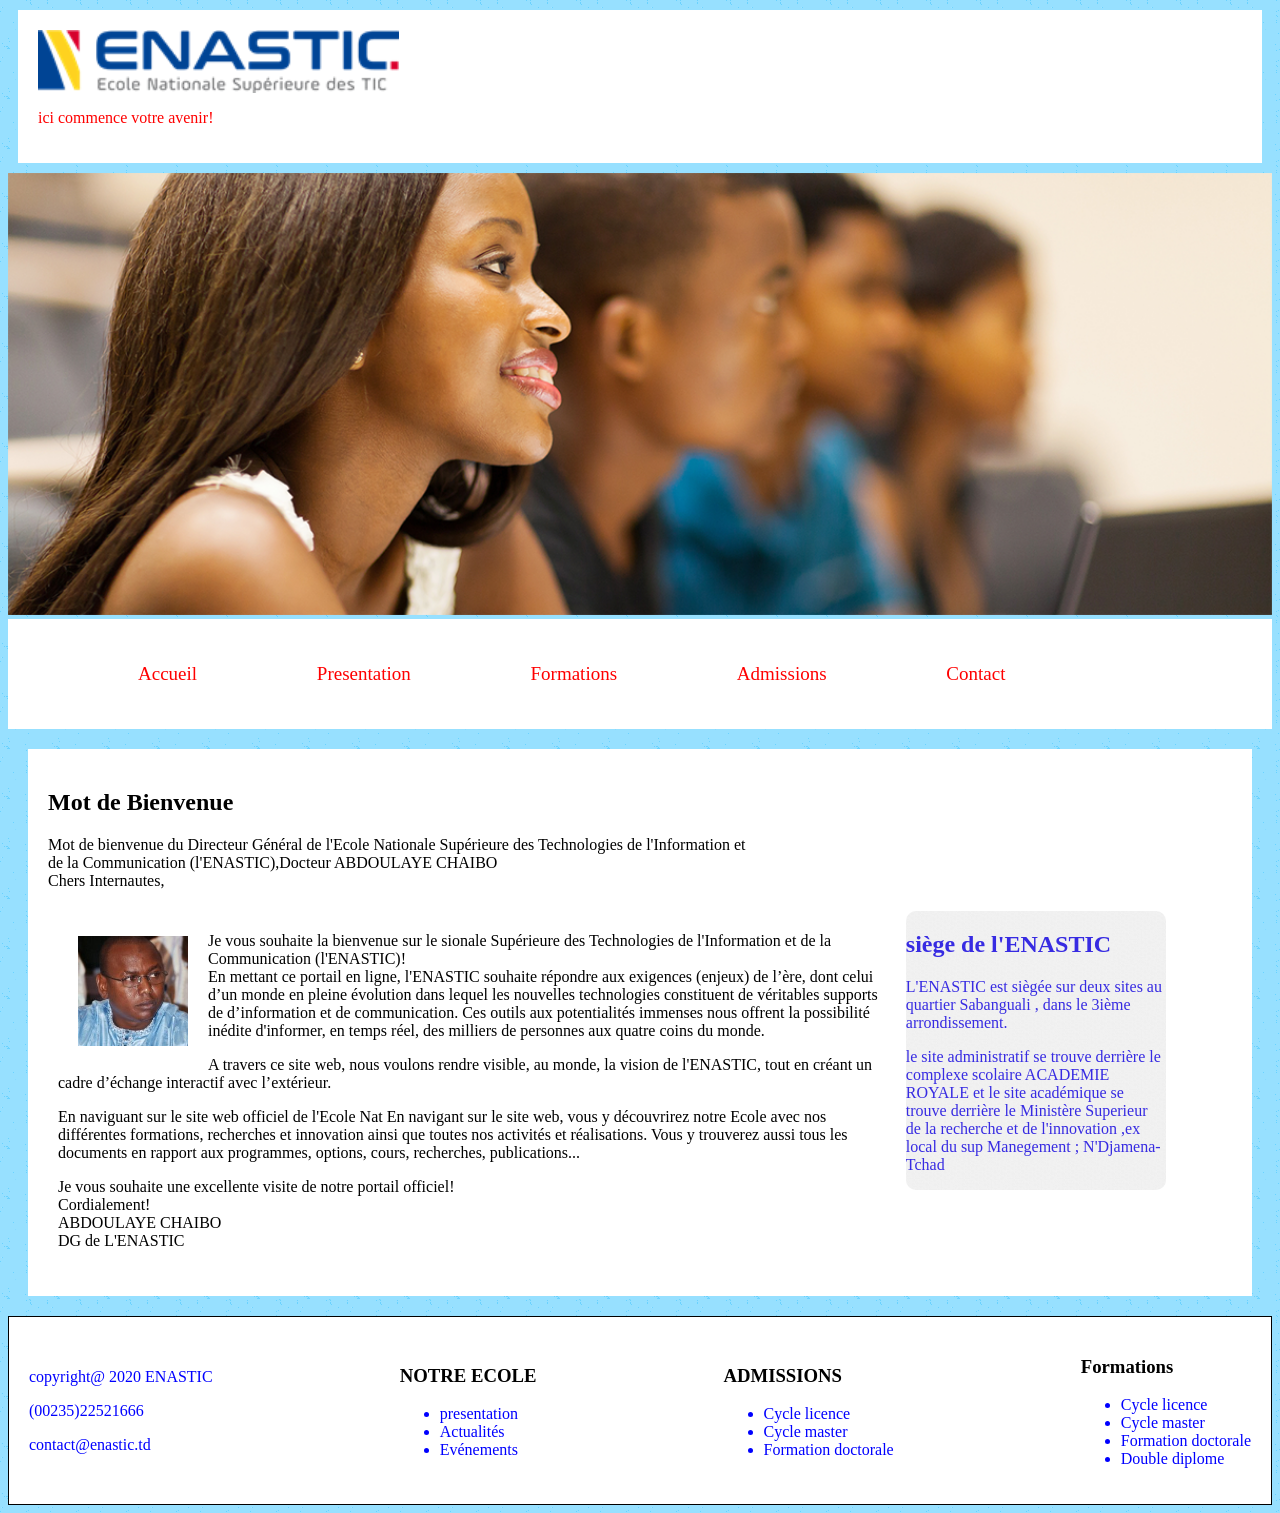
<file: index.html>
<!DOCTYPE html>
<html lang="en">
<head>
    <meta charset="UTF-8">
    <meta name="viewport" content="width=device-width, initial-scale=1.0">
    <title>Document</title>
    <link rel="stylesheet" href="style.css">
</head>
<body>
   <header>
    <img src="logo.png">
    <p>ici commence votre avenir!</p>
   </header>
   
   <div id="banniere">
    <img src="banniere.png"width=100%  ">
   </div> 
   <nav>
        <ul>
            <li><a href="index.html">Accueil</a></li>
            <li><a href="presentation.html">Presentation</a></li>
            <li><a href="formation.html">Formations</a></li>
            <li><a href="admission.html">Admissions</a></li>
            <li><a href="contact.html">Contact</a></li>
        </ul>
   </nav>
   
   <section id="acceuil">
        <h1>Mot de Bienvenue</h1>
        <p id="paragraphe">Mot de bienvenue du Directeur Général de l'Ecole Nationale Supérieure des Technologies de l'Information et</br>
            de la Communication (l'ENASTIC),Docteur ABDOULAYE CHAIBO <br>

            Chers Internautes,
</p>
        <article id="acceuil-art">
            <img src="dg_enastic2.jpg" id="image">
            <p style="margin-left: 20px;">Je vous souhaite la bienvenue sur le sionale Supérieure des Technologies de l'Information et de la Communication (l'ENASTIC)! <br> En mettant ce portail en ligne, l'ENASTIC souhaite répondre aux exigences (enjeux) de l’ère, dont celui d’un monde en pleine évolution dans lequel les nouvelles technologies constituent de véritables supports de d’information et de communication. Ces outils aux potentialités immenses nous offrent la possibilité inédite d'informer, en temps réel, des milliers de personnes aux quatre coins du monde. <br>
            
            </p>  
               <p> A travers ce site web, nous voulons rendre visible, au monde, la vision de l'ENASTIC, tout en créant un cadre d’échange interactif avec l’extérieur. </p><p> En naviguant sur le site web officiel de l'Ecole Nat
                En navigant sur le site web, vous y découvrirez notre Ecole avec nos différentes formations, recherches et innovation ainsi que toutes nos activités et réalisations. Vous y trouverez aussi tous les documents en rapport aux programmes, options, cours, recherches, publications... </p>
                <P>Je vous souhaite une excellente visite de notre portail officiel! </br>
                Cordialement! </br>
                ABDOULAYE CHAIBO </br>
                DG de L'ENASTIC
                </P>
        
           
        </article>
         <aside id="page-asd">
                <h2>siège de l'ENASTIC</h2>
                
             <p>L'ENASTIC est siègée sur deux sites au quartier Sabanguali , dans le 3ième arrondissement.</P> 
               <p> le site administratif se trouve derrière le complexe scolaire ACADEMIE ROYALE et le site académique se trouve derrière le Ministère Superieur de la recherche et de l'innovation ,ex local du sup Manegement ; N'Djamena-Tchad</p> <div class=""></div></p>
            </aside>
        
   </section>
   <footer>
    <div class="footer-box">
        <p>copyright@ 2020 ENASTIC</p>
        <p>(00235)22521666</p>
        <p>contact@enastic.td</p>

    </div>
    <div class="footer-box">
        <h3>NOTRE ECOLE</h3>
        <ul>
            <li>presentation</li>
            <li>Actualités</li>
            <li>Evénements</li>
        </ul>

    </div>
    <div class="footer-box">
        <h3>ADMISSIONS</h3>
         <ul>
            <li>Cycle licence</li>
            <li>Cycle master</li>
            <li>Formation doctorale</li>
        </ul>
        
    </div>
    <div class="footer-box">
        <h3>Formations</h3>
        <ul>

           <li>Cycle licence</li>
           <li>Cycle master</li>
           <li>Formation doctorale</li>
           <li>Double diplome</li>
        </ul>
    </div>
   </footer>
</body>
</html>
</file>
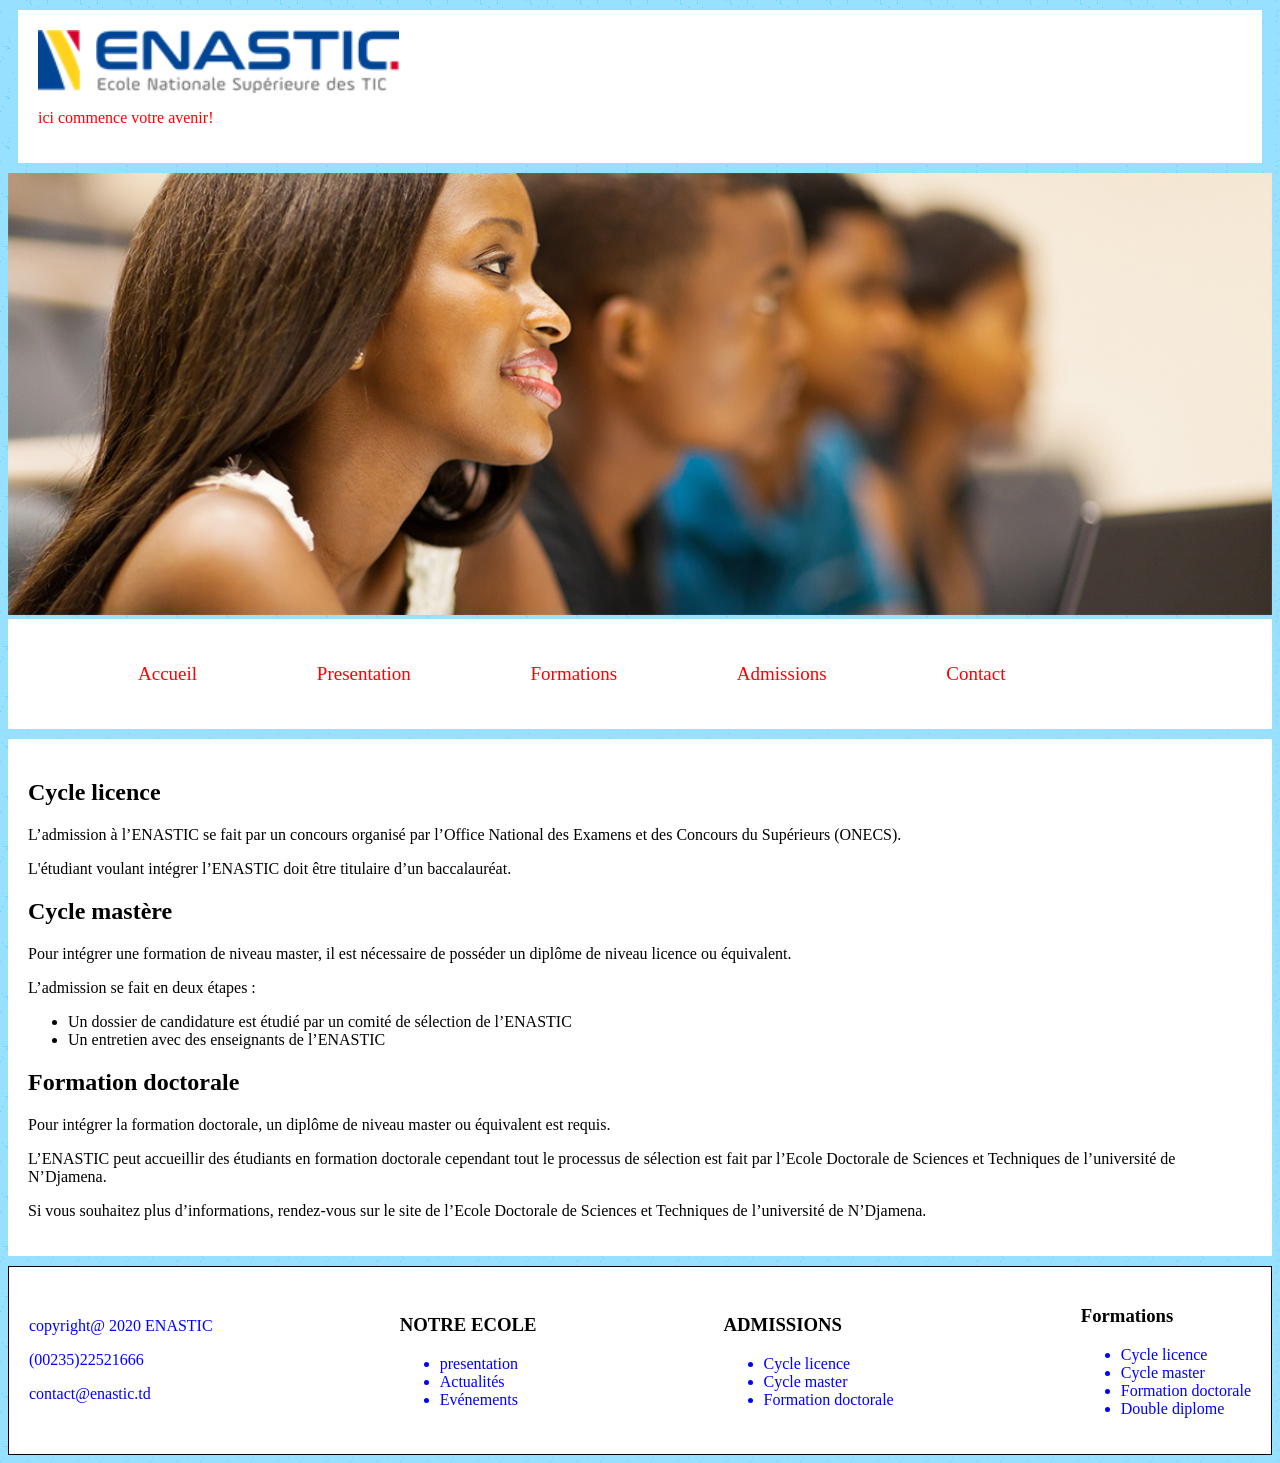
<file: admissions.html>
<!DOCTYPE html>
<html lang="en">
<head>
    <meta charset="UTF-8">
    <meta name="viewport" content="width=device-width, initial-scale=1.0">
    <title>Document</title>
<link rel="stylesheet" href="style.css">
</head>
<body>
     <header>
    <img src="logo.png">
    <p>ici commence votre avenir!</p>
   </header>
   <div id="banniere">
        <img src="banniere.png" width=100%">
   </div> 
   <nav>
    <ul>
        <li><a href="acceuil.html">Accueil</a></li>
        <li><a href="presentation.html">Presentation</a></li>
        <li><a href="formation.html">Formations</a></li>
        <li><a href="admissions.html">Admissions</a></li>
        <li><a href="contact.html">Contact</a></li>
    </ul>
   </nav>
   <section id="admissions">
    <h1>Cycle licence</h1>
    <p>L’admission à l’ENASTIC se fait par un concours organisé par l’Office National des Examens et des Concours du Supérieurs (ONECS). </p>
    <p>L'étudiant voulant intégrer l’ENASTIC doit être titulaire d’un baccalauréat.</p>
    <h1>Cycle mastère</h1>
    <p>Pour intégrer une formation de niveau master, il est nécessaire de posséder un diplôme de niveau licence ou équivalent. </p>
    <p>L’admission se fait en deux étapes :</p>
    <ul>
        <li>Un dossier de candidature est étudié par un comité de sélection de l’ENASTIC</li>
        <li>Un entretien avec des enseignants de l’ENASTIC</li>
    </ul>
    <h1>Formation doctorale </h1>
    <p>Pour intégrer la formation doctorale, un diplôme de niveau master ou équivalent est requis. </p>
    <p>L’ENASTIC peut accueillir des étudiants en formation doctorale cependant tout le processus de sélection est fait par l’Ecole Doctorale de Sciences et Techniques de l’université de N’Djamena.</p>
    <p>  Si vous souhaitez plus d’informations, rendez-vous sur le site de l’Ecole Doctorale de Sciences et Techniques de l’université de N’Djamena.</p>
    </p>
   </section>
   <footer>
    <div class="footer-box">
        <p>copyright@ 2020 ENASTIC</p>
        <p>(00235)22521666</p>
        <p>contact@enastic.td</p>

    </div>
    <div class="footer-box">
        <h3>NOTRE ECOLE</h3>
        <ul>
            <li>presentation</li>
            <li>Actualités</li>
            <li>Evénements</li>
        </ul>

    </div>
    <div class="footer-box">
        <h3>ADMISSIONS</h3>
         <ul>
            <li>Cycle licence</li>
            <li>Cycle master</li>
            <li>Formation doctorale</li>
        </ul>
        
    </div>
    <div class="footer-box">
        <h3>Formations</h3>
        <ul>

           <li>Cycle licence</li>
           <li>Cycle master</li>
           <li>Formation doctorale</li>
           <li>Double diplome</li>
        </ul>
    </div>
   </footer>
</body>
</html>
</file>
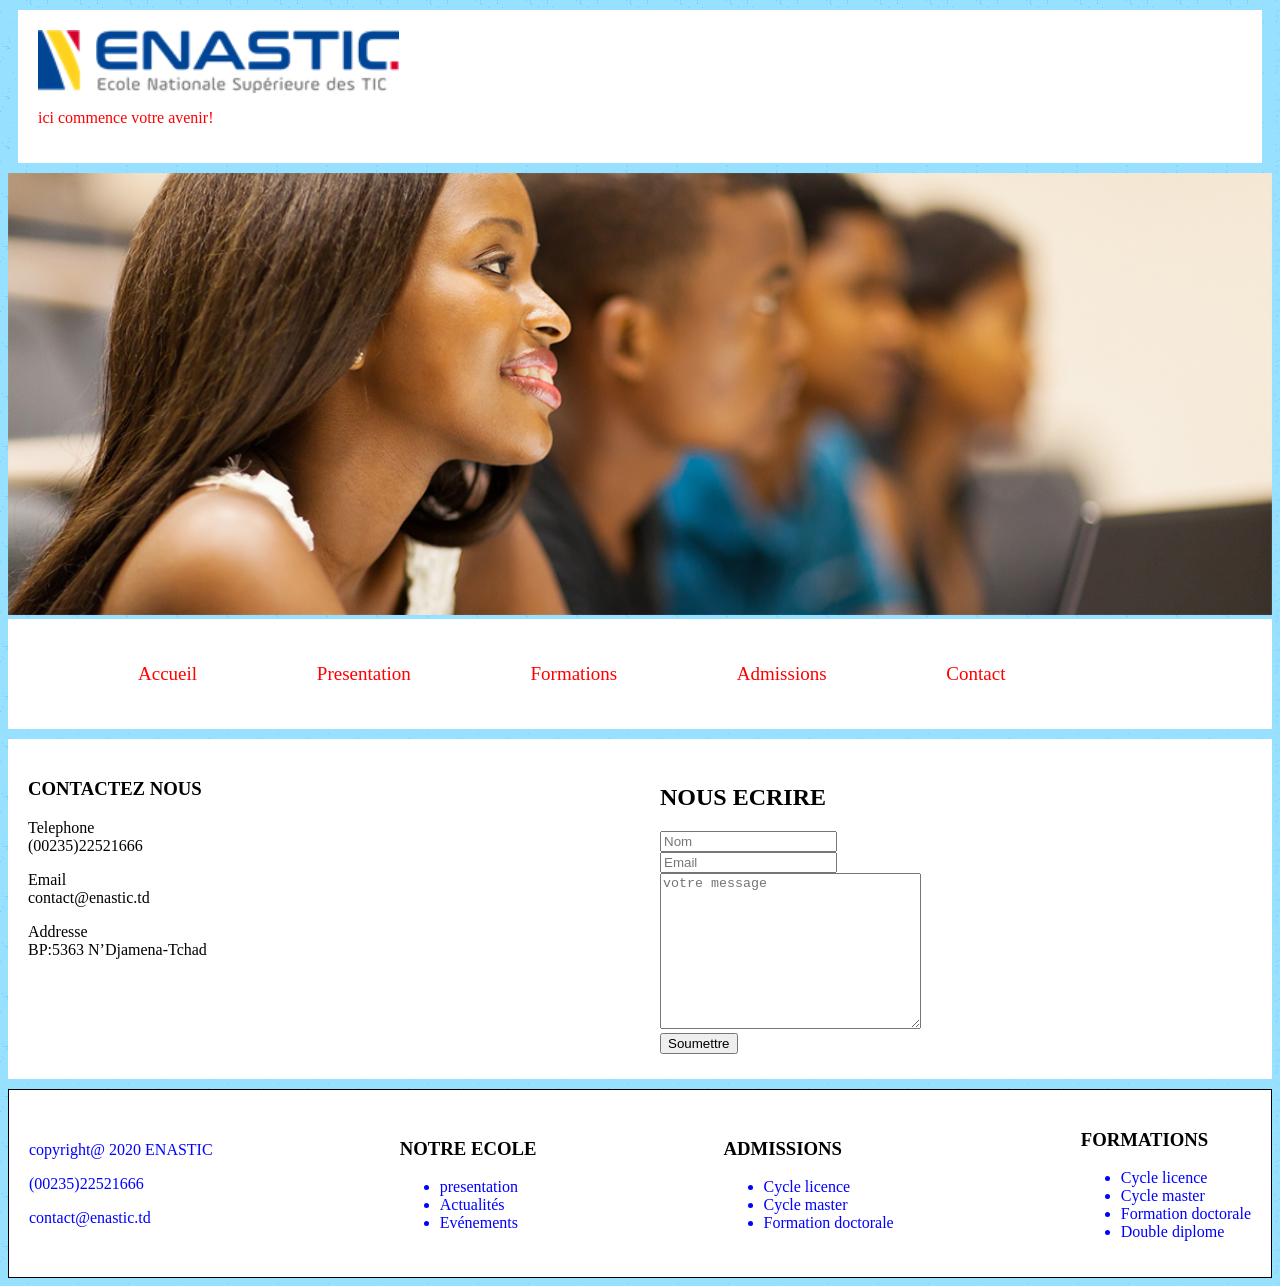
<file: contact.html>
<!DOCTYPE html>
<html lang="en">
<head>
    <meta charset="UTF-8">
    <meta name="viewport" content="width=device-width, initial-scale=1.0">
    <title>Document</title>
<link rel="stylesheet" href="style.css">
</head>
<body>
     <header>
    <img src="logo.png">
    <p>ici commence votre avenir!</p>
   </header> 
   
   <div id="banniere">
    <img src="banniere.png" width=100%">
   </div>
   
   <nav>
    <ul>
        <li><a href="acceuil.html">Accueil</a></li>
        <li><a href="presentation.html">Presentation</a></li>
        <li><a href="formation.html">Formations</a></li>
        <li><a href="admissions.html">Admissions</a></li>
        <li><a href="contact.html">Contact</a></li>
    </ul>
   </nav>

   <section id="contact">
        <article>
            <H1>CONTACTEZ NOUS</H1>
            <p>Telephone <br>(00235)22521666</p>
            <p>Email <br>contact@enastic.td</p>
            <p>Addresse <br>BP:5363 N’Djamena-Tchad</p>
        </article>
         
          <aside id="a">
            <h2>NOUS ECRIRE</h2>
            <form action="">
               <input type="text" id="nom"placeholder="Nom"><br>
               <input type="mail" id="e-mail" placeholder="Email"><br>
               <textarea cols="30" rows="10" placeholder="votre message"></textarea><br>
               <button>Soumettre</button>
            </form>
         </aside>
    </section>
   <footer>
    <div class="footer-box">
        <p>copyright@ 2020 ENASTIC</p>
        <p>(00235)22521666</p>
        <p>contact@enastic.td</p>

    </div>
    <div class="footer-box">
        <h3>NOTRE ECOLE</h3>
        <ul>
            <li>presentation</li>
            <li>Actualités</li>
            <li>Evénements</li>
        </ul>

    </div>
    <div class="footer-box">
        <h3>ADMISSIONS</h3>
         <ul>
            <li>Cycle licence</li>
            <li>Cycle master</li>
            <li>Formation doctorale</li>
        </ul>
        
    </div>
    <div class="footer-box">
        <h3>FORMATIONS</h3>
        <ul>

           <li>Cycle licence</li>
           <li>Cycle master</li>
           <li>Formation doctorale</li>
           <li>Double diplome</li>
        </ul>
    </div>


   </footer>
</body>
</html>
</file>
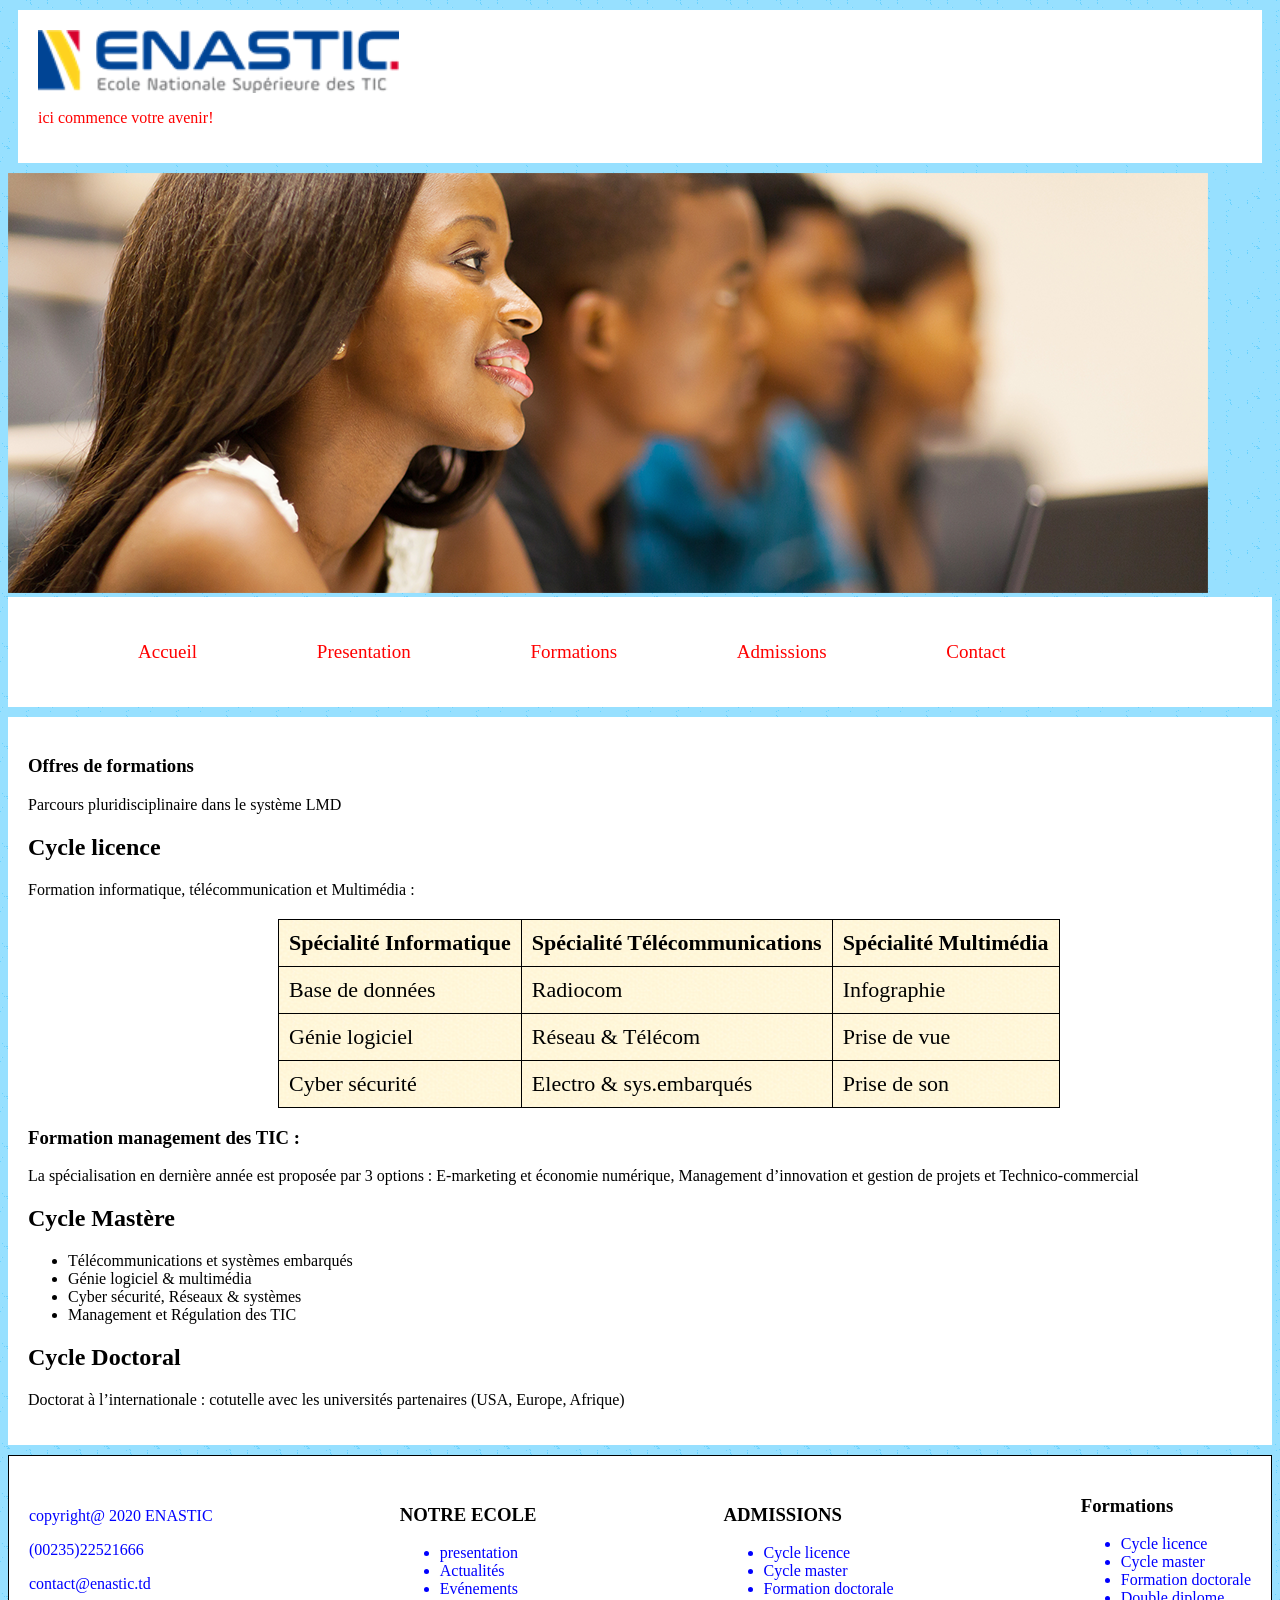
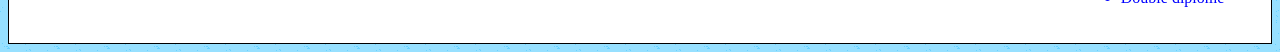
<file: formation.html>
<!DOCTYPE html>
<html lang="en">
<head>
    <meta charset="UTF-8">
    <title>Document</title>
    <link rel="stylesheet" href="style.css">
   
</head>
<body>
     <header>
    <img src="logo.png">
    <p>ici commence votre avenir!</p>
   </header> 
   <div id="banniere">
    <img src="banniere.png ">
   </div>
   <nav>
    <ul>
        <li><a href="index.html">Accueil</a></li>
        <li><a href="presentation.html">Presentation</a></li>
        <li><a href="formation.html">Formations</a></li>
        <li><a href="admissions.html">Admissions</a></li>
        <li><a href="contact.html">Contact</a></li>
    </ul>
   </nav>
   <section id="formation">
    <article>
        <h1>Offres de formations</h1>
        <p>Parcours pluridisciplinaire dans le système LMD</p>
        <h2>Cycle licence</h2>
        <p>Formation informatique, télécommunication et Multimédia :</p>
        <table >
            <tr>
                <th>Spécialité Informatique</th>
                <th>Spécialité Télécommunications </th>
                <th>Spécialité Multimédia</th>
            </tr>
            
            <tr>
                <td>Base de données</td>
                <td>Radiocom</td>
                <td>Infographie</td>
            </tr>
            <tr>
                <td>Génie logiciel </td>
                <td>Réseau & Télécom</td>
                <td>Prise de vue</td>
            </tr>
            <tr>
                <td>Cyber sécurité</td>
                <td>Electro & sys.embarqués</td>
                <td>Prise de son </td>
            </tr>

        </table>
        <h3>Formation management des TIC :</h3>
        <p>La spécialisation en dernière année est proposée par 3 options : E-marketing et économie numérique, Management d’innovation et gestion de projets et Technico-commercial</p>
        <h2>Cycle Mastère</h2>
        <ul>
        <li>Télécommunications et systèmes embarqués</li>
        <li>Génie logiciel & multimédia</li>
        <li>Cyber sécurité, Réseaux & systèmes</li>
        <li>Management et Régulation des TIC</li>
        </ul>
        <h2>Cycle Doctoral </h2>
        <p>Doctorat à l’internationale : cotutelle avec les universités partenaires (USA, Europe, Afrique)</p> 
    </article>

   </section>
   <footer>
    <div class="footer-box">
        <p>copyright@ 2020 ENASTIC</p>
        <p>(00235)22521666</p>
        <p>contact@enastic.td</p>

    </div>
    <div class="footer-box">
        <h3>NOTRE ECOLE</h3>
        <ul>
            <li>presentation</li>
            <li>Actualités</li>
            <li>Evénements</li>
        </ul>

    </div>
    <div class="footer-box">
        <h3>ADMISSIONS</h3>
         <ul>
            <li>Cycle licence</li>
            <li>Cycle master</li>
            <li>Formation doctorale</li>
        </ul>
        
    </div>
    <div class="footer-box">
        <h3>Formations</h3>
        <ul>

           <li>Cycle licence</li>
           <li>Cycle master</li>
           <li>Formation doctorale</li>
           <li>Double diplome</li>
        </ul>
    </div>


   </footer>
</body>
</html>
</file>
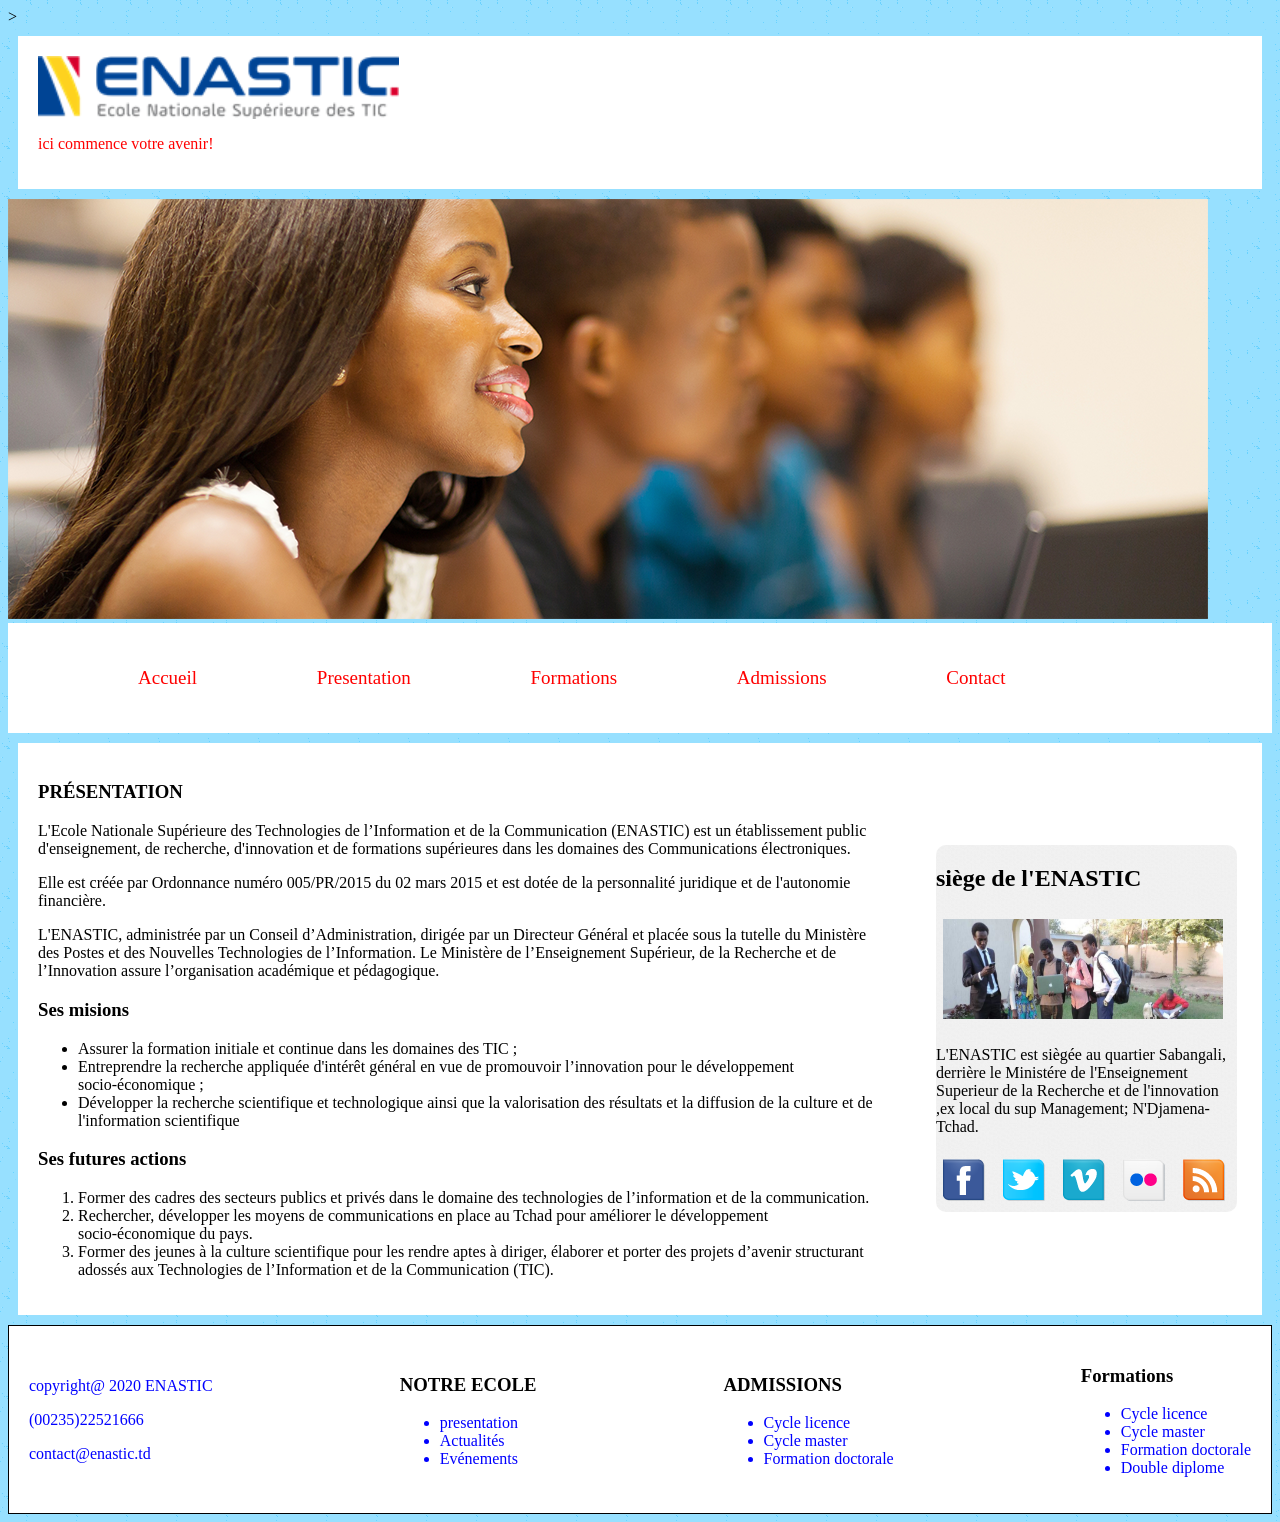
<file: presentation.html>
<!DOCTYPE html>
<html lang="en">
<head>
    <meta charset="UTF-8">
    <meta name="viewport" content="width=device-width, initial-scale=1.0">
    <link rel="stylesheet" href="style.css">
    <title>Document</title>
>
</head>
<body>
     <header>
    <img src="logo.png">
    <p>ici commence votre avenir!</p>
   </header> 
   <div id="banniere">
    <img src="banniere.png">
   </div>
   <nav>
    <ul>
        <li><a href="index.html">Accueil</a></li>
        <li><a href="presentation.html">Presentation</a></li>
        <li><a href="formation.html">Formations</a></li>
        <li><a href="admissions.html">Admissions</a></li>
        <li><a href="contact.html">Contact</a></li>
    </ul>
   </nav>
   
   <section id="presentation">
    <article id="article2">
        <h1>PRÉSENTATION</h1>
        <p>L'Ecole Nationale Supérieure des Technologies de l’Information et de la Communication (ENASTIC) est un établissement public d'enseignement, de recherche,
             d'innovation et de formations supérieures dans les domaines des Communications électroniques. </p>
        <p>Elle est créée par Ordonnance numéro 005/PR/2015 du 02 mars 2015 et est dotée de la personnalité juridique et de l'autonomie financière. </p>
       <p> L'ENASTIC, administrée par un Conseil d’Administration, dirigée par un Directeur Général et placée sous la tutelle du Ministère des Postes
         et des Nouvelles Technologies de l’Information. Le Ministère de l’Enseignement Supérieur, de la Recherche et de l’Innovation assure 
         l’organisation académique et pédagogique.
       </p>
        <h1>Ses misions</h1>
        <ul>
            <li>Assurer la formation initiale et continue dans les domaines des TIC ;</li>
            <li>Entreprendre la recherche appliquée d'intérêt général en vue de promouvoir l’innovation pour le développement socio-économique ;</li>
            <li>Développer la recherche scientifique et technologique ainsi que la valorisation des résultats et la diffusion de la culture et de l'information scientifique</li>
        </ul>
        <h1>Ses futures actions</h1>
        <ol>
            <li>Former des cadres des secteurs publics et privés dans le domaine des technologies de l’information et de la communication.</li>
            <li>Rechercher, développer les moyens de communications en place au Tchad pour améliorer le développement socio-économique du pays.</li>
            <li>Former des jeunes à la culture scientifique pour les rendre aptes à diriger, élaborer et porter des projets d’avenir structurant adossés aux Technologies de l’Information et de la Communication (TIC).</li>
        </ol>
        </article>
        <aside id="asside2">
                <h2>siège de l'ENASTIC</h2>
                <img src="presentation.jpg" id="enas">
             <p>L'ENASTIC est siègée au quartier Sabangali, derrière le Ministére de l'Enseignement Superieur de la Recherche et de l'innovation ,ex local du sup Management; N'Djamena-Tchad.</p>
             <img src="facebook.png">
             <img src="twitter.png">
             <img src="vimeo.png">
             <img src="flickr.png">
             <img src="rss.png">
        </aside>
        
    
   </section>
   <footer>
    <div class="footer-box">
        <p>copyright@ 2020 ENASTIC</p>
        <p>(00235)22521666</p>
        <p>contact@enastic.td</p>

    </div>
    <div class="footer-box">
        <h3>NOTRE ECOLE</h3>
        <ul>
            <li>presentation</li>
            <li>Actualités</li>
            <li>Evénements</li>
        </ul>

    </div>
    <div class="footer-box">
        <h3>ADMISSIONS</h3>
         <ul>
            <li>Cycle licence</li>
            <li>Cycle master</li>
            <li>Formation doctorale</li>
        </ul>
        
    </div>
    <div class="footer-box">
        <h3>Formations</h3>
        <ul>

           <li>Cycle licence</li>
           <li>Cycle master</li>
           <li>Formation doctorale</li>
           <li>Double diplome</li>
        </ul>
    </div>


   </footer>
</body>
</html>
</file>
<file: style.css>
body{
    background-image: url(fond.png);
    
}

header{
    background-color: white;
    padding: 20px;
    margin: 10px;
}

header img{
    background-color: white;
    width: 30%;
    height: 15%;
    display: block;
}
header p{
    color: red;
}
div #banniere img{
    width: 85%;
    height: 15%;
}



nav{
    background: white;
    padding: 25px;
    margin-bottom: 10px;
    font-size: 19px;
}
nav a{
    color: red;
    margin: 50px;
    text-decoration: none;

}
nav li{
    display: inline-block;
    margin-left:15px ;
}
header,nav{
    display: block;
}

#acceuil article{
    display: flex;
    margin-top: auto;
    margin: 10px;
    
    width: 60%;
}
aside{
    background-image:none;
    width: 30%;
    height: 50%;
    border-radius: 10px;
    margin: 5px;
    vertical-align: top;

}

#presentation{
    display: flex;
    justify-content: space-between;
    align-items: center;
    margin-top: auto;
    margin: 10px;
    background-size: cover;

}
#image{
    height: 110px;
    width: 110px;
    float: left;
    
}   

section{
    background-color: white;
    padding: 20px;
}
#acceuil,#image{
    margin: 20px;

}
table{
    border-collapse: collapse;
    margin-top: 20px;
    margin-left: 250px;
   background-image:url(fond_jaune.png);
}
th,td{
    border: 1px solid black;
    padding: 10px;
    font-size: 22px;
}
th{
    font-weight: bold;
    text-align: left;
}

footer{
  
    margin-top: 10px;
    border: 1px solid;
    background-color: white;
    display: flex;
    justify-content: space-between;
    align-items: center;
    padding: 20px;
}
footer p{
    color: blue;

}

footer li{
    color: blue;
}


#acceuil #acceuil-art,#page-asd{

    display: flex;
    display: inline-block;

}
#acceuil article{
    width: 70%;
}
#acceuil #page-asd{
    width: 22%;
    background-image:url(fond_jaune3.png);
    color:rgb(55, 43, 226);
}
#enas{
    width: 280px;
    height: 100px;
}
#presentation #article2{
    width: 70%;

}

 #presentation #asside2{
    background-image: url(fond_jaune3.png);
    width: 25%;
 }
 #asside2 img{
    margin: 7px;

 }
 #acceuil-art,#page-asd{
    display: inline-block;
    vertical-align: top;


 }
 #acceuil-art{
    width: 60% ;

 }
 #page-asd{
    width:37% ;
    height:70%;

 }
 
 #contact{
    display: flex;
    gap: 40px;
    padding:20px;
    background-color: white;
 }
 #contact article,#contact aside#a {
    flex:1 ;
 }
 article{
    background-color:white;
 }
 #conctat aside#a,
 #conctat aside#a form ,
 #conctat aside#a input,
 #conctat aside#a textarea{
    background-color: white;
    background-image: none ;
 }
</file>
